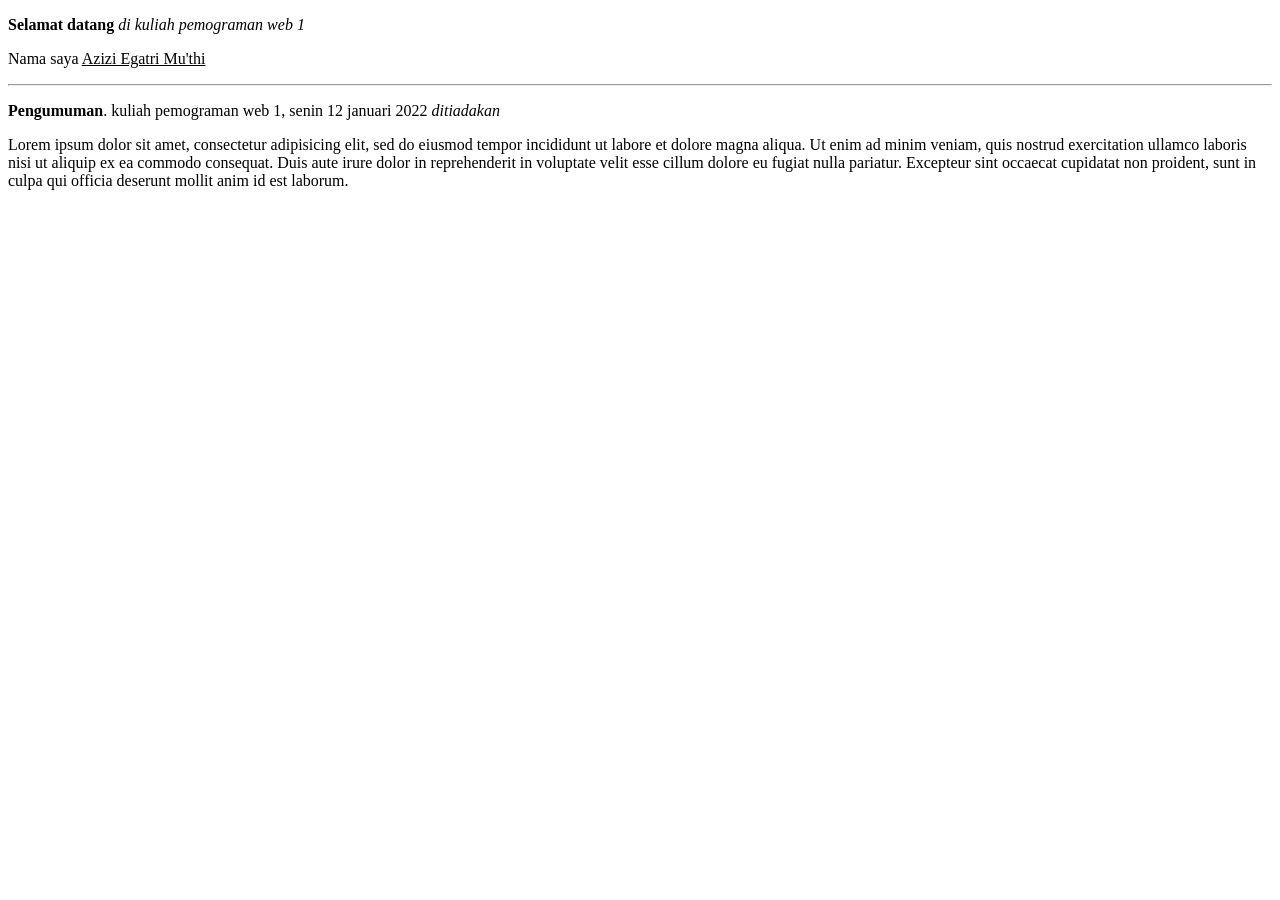
<file: latihan3/paragraf.html>
<!DOCTYPE html>
<html>
<head>
	<title>HTML Paragraf</title>
</head>
<body>

<!-- contoh tag p, br dan hr -->
<!-- <p>ini adalah paragraf 1</p>
<br>
<p>ini adalah <br> paragraf 2</p>
<hr> -->

<!-- Contoh tag b, i dan u -->
<p><b>Selamat datang</b><i> di kuliah pemograman web 1</i></p>
<p>Nama saya <u>Azizi Egatri Mu'thi</u></p>
<hr>
<!-- contoh tag strong dan em -->
<p><strong>Pengumuman</strong>. kuliah pemograman web 1, senin 12 januari 2022 <em>ditiadakan</em></p>

<p>Lorem ipsum dolor sit amet, consectetur adipisicing elit, sed do eiusmod
tempor incididunt ut labore et dolore magna aliqua. Ut enim ad minim veniam,
quis nostrud exercitation ullamco laboris nisi ut aliquip ex ea commodo
consequat. Duis aute irure dolor in reprehenderit in voluptate velit esse
cillum dolore eu fugiat nulla pariatur. Excepteur sint occaecat cupidatat non
proident, sunt in culpa qui officia deserunt mollit anim id est laborum.</p>
</body>
</html>
</file>
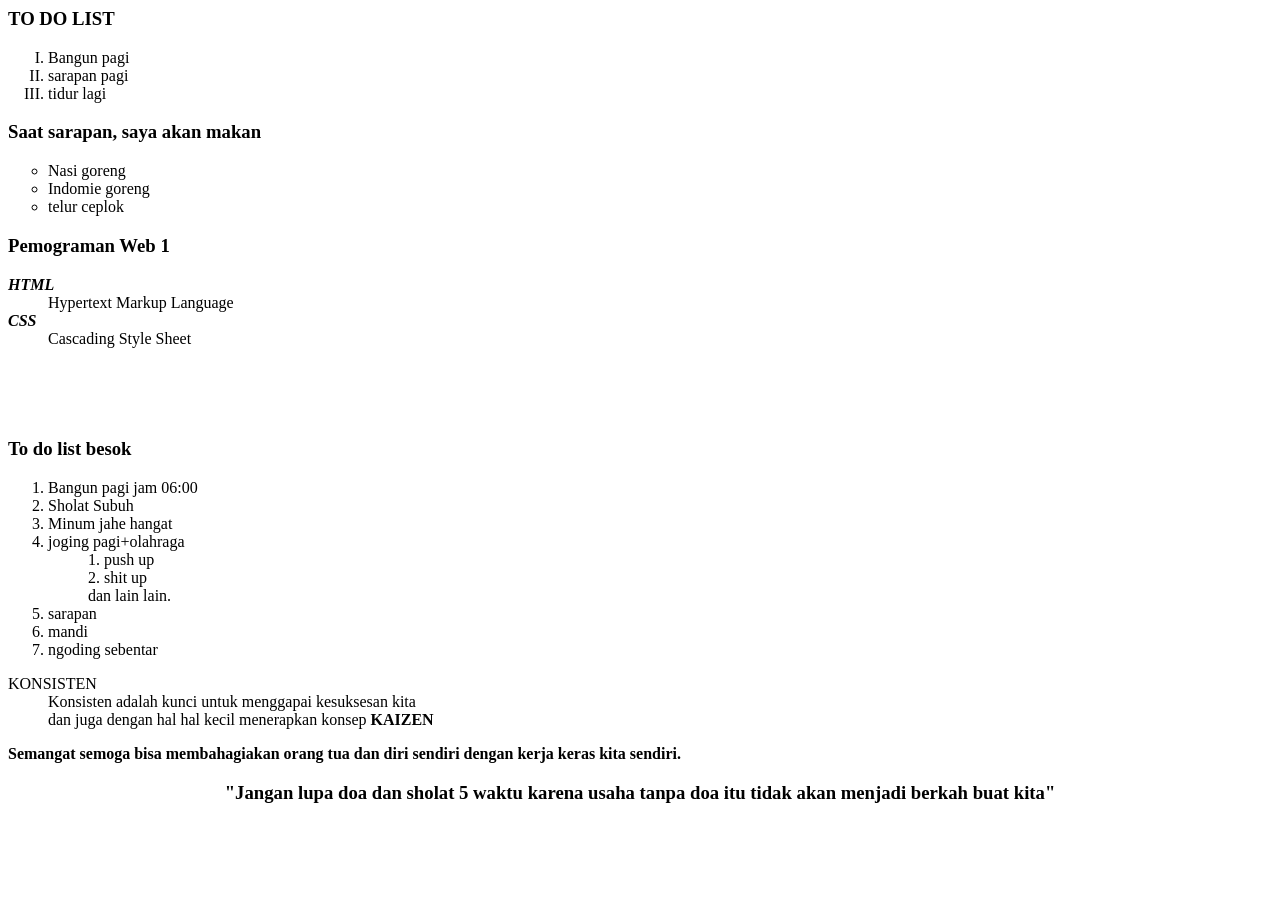
<file: latihan5/list.html>
<html>
<head>
	<title>HTML List</title>
</head>
<body>

<h3>TO DO LIST</h3>
<ol type="I">
	<li>Bangun pagi</li>
	<li>sarapan pagi</li>
	<li>tidur lagi</li>
</ol>

<h3>Saat sarapan, saya akan makan</h3>
<ul type="circle">
	<li>Nasi goreng</li>
	<li>Indomie goreng</li>
	<li>telur ceplok</li>
</ul>

<h3>Pemograman Web 1</h3>
<dl>
	<dt><b><em>HTML</em></b></dt>
	<dd>Hypertext Markup Language</dd>
	<dt><strong><em>CSS</em></strong></dt>
	<dd>Cascading Style Sheet</dd>
<br><br><br><br>
<h3><b>To do list besok</b></h3>
<ol type="1">
	<li>Bangun pagi jam 06:00</li>
	<li>Sholat Subuh</li>
	<li>Minum jahe hangat</li>
	<li>joging pagi+olahraga</li>
	<dd>1. push up</dd>
	<dd>2. shit up</dd>
	<dd>dan lain lain.</dd>
	<li>sarapan</li>
	<li>mandi</li>
	<li>ngoding sebentar</li>
</ol>

<dl>
	<dt>KONSISTEN</dt>
	<dd>Konsisten adalah kunci untuk menggapai kesuksesan kita</dd>
	<dd>dan juga dengan hal hal kecil menerapkan konsep <b>KAIZEN</p></dd>
	<dt>Semangat semoga bisa membahagiakan orang tua dan diri sendiri dengan kerja keras kita sendiri.</dt>


</dl>


<center><h3>"Jangan lupa doa dan sholat 5 waktu karena usaha tanpa doa itu tidak akan menjadi berkah buat kita"</h3></center>






</body>
</html>
</file>
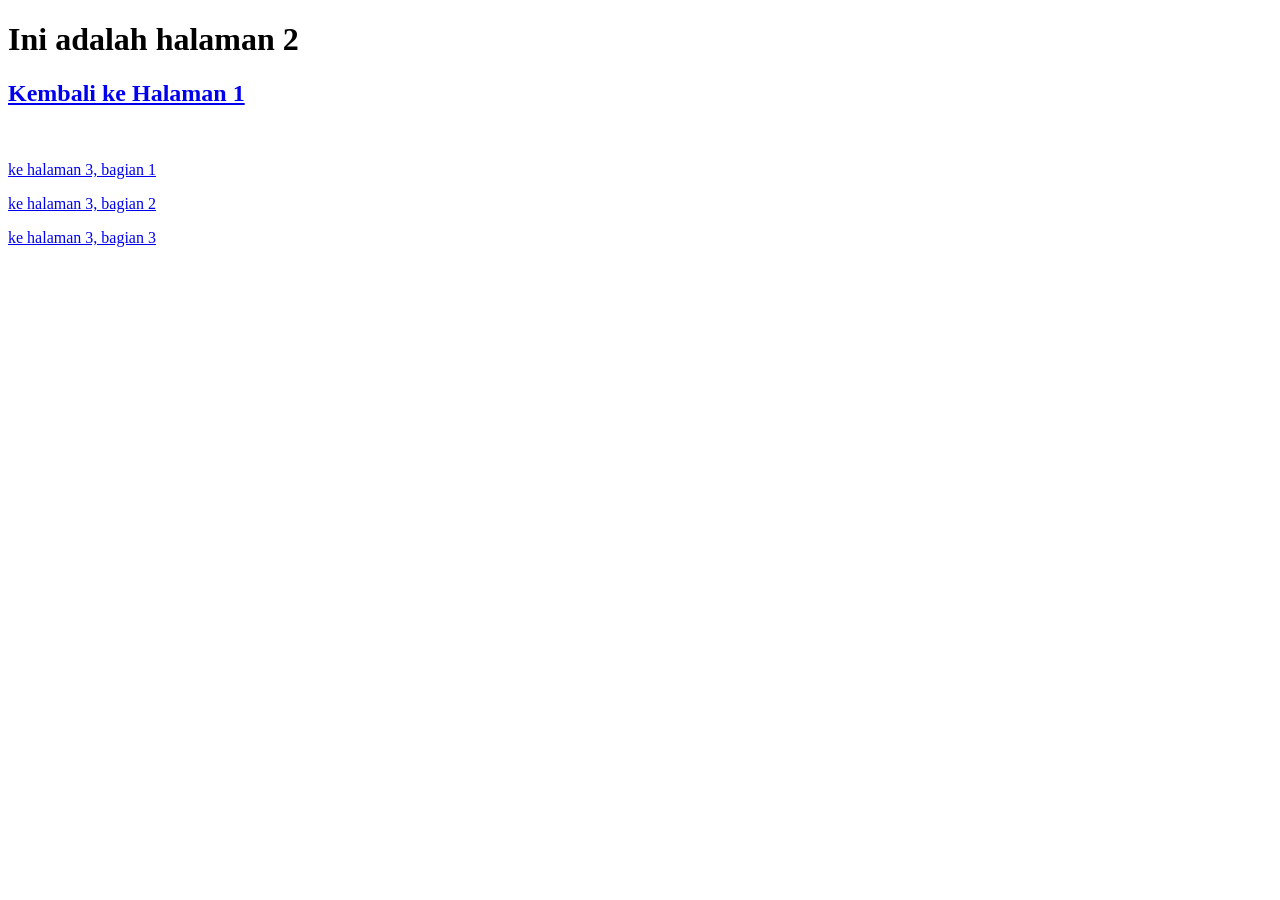
<file: latihan6/halaman2.html>
<!DOCTYPE html>
<html>
<head>
	<title>Hyperlink - Halaman 2</title>
</head>
<body>

<h1>Ini adalah halaman 2</h1>
<h2><a href="halaman1.html" target="_Blank">Kembali ke Halaman 1</a></h2>
<br>
<p><a href="halaman3.html#bagian1" target="_Blank">ke halaman 3, bagian 1</a></p>
<p><a href="halaman3.html#bagian2" target="_Blank">ke halaman 3, bagian 2</a></p>
<p><a href="halaman3.html#bagian3" target="_Blank">ke halaman 3, bagian 3</a></p>


</body>
</html>
</file>
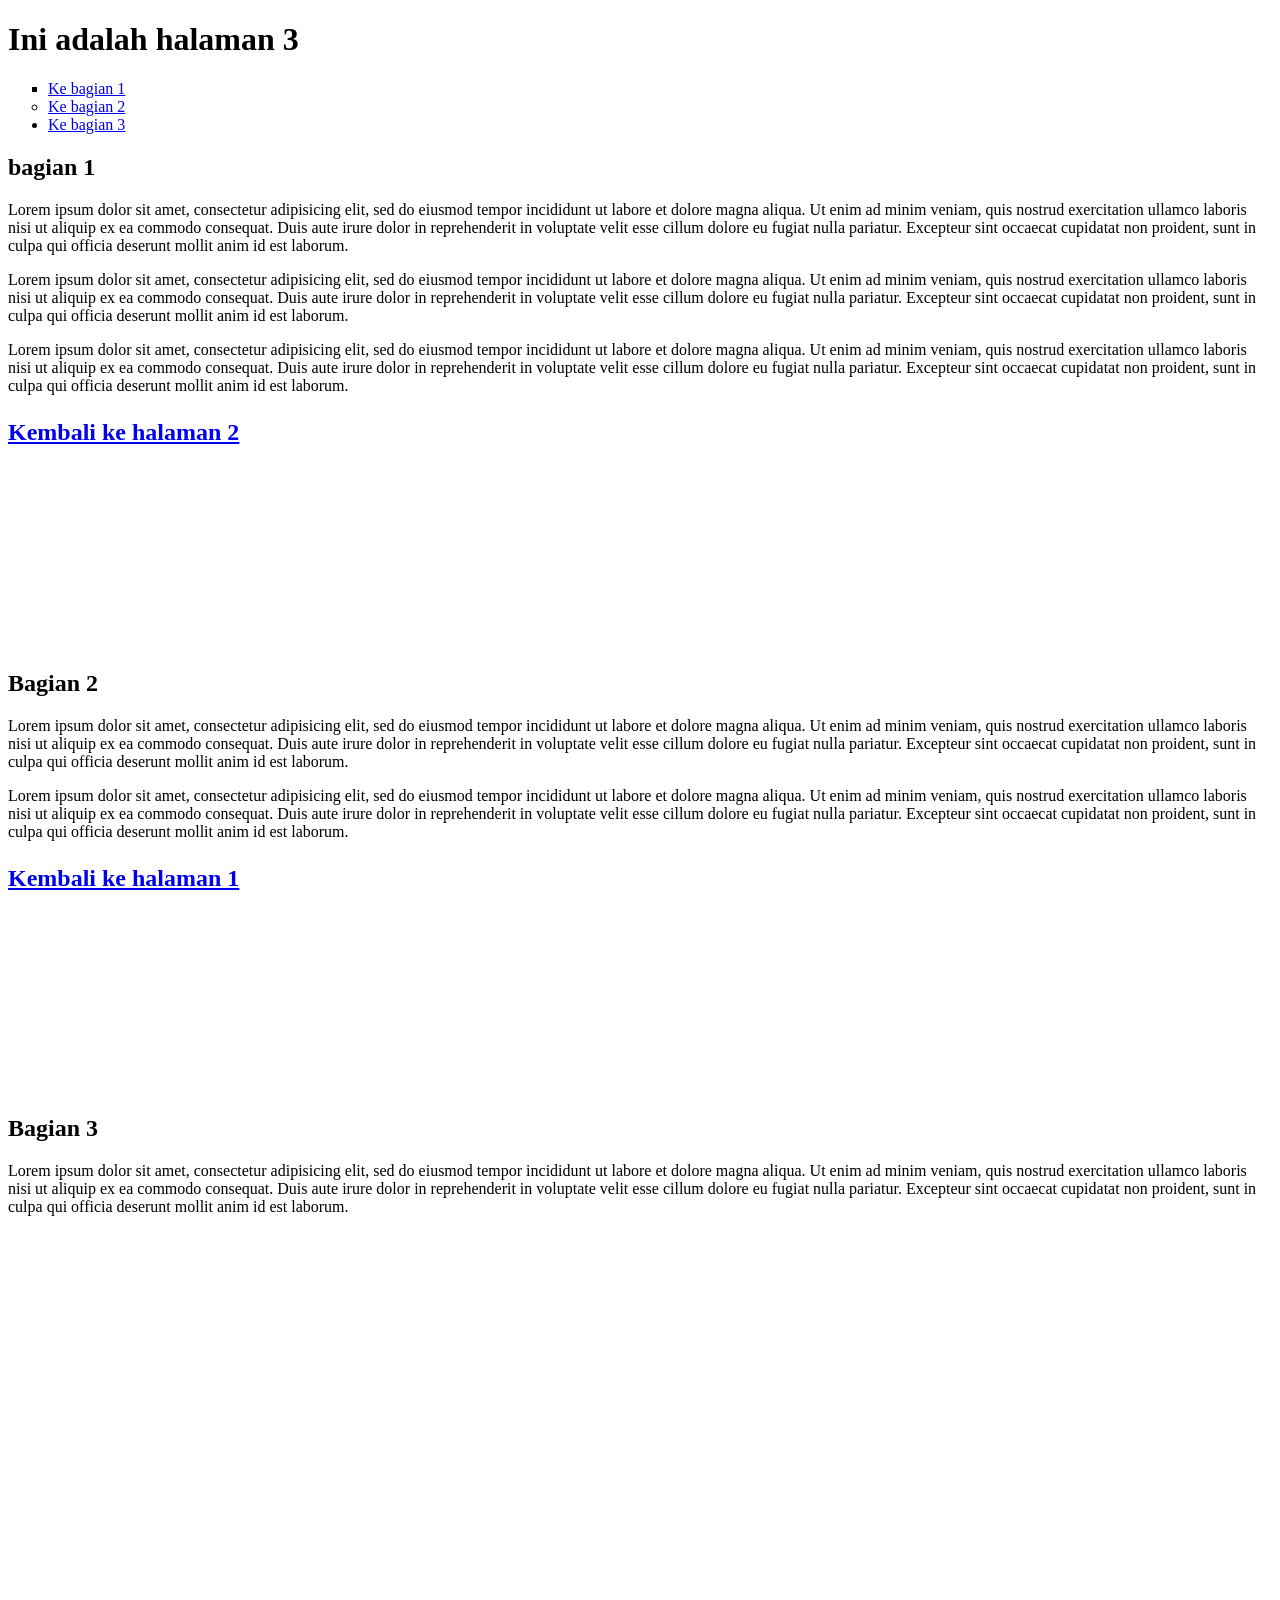
<file: latihan6/halaman3.html>
<!DOCTYPE html>
<html>
<head>
	<title>Hyperlink - Halaman 3</title>
</head>
<body>
<h1>Ini adalah halaman 3</h1>

<ul>
	<li type="square"><a href="#bagian1">Ke bagian 1</a></li>
	<li type="circle"><a href="#bagian2">Ke bagian 2</a></li>
	<li type="disc"><a href="#bagian3">Ke bagian 3</a></li>
</ul>

<h2 id="bagian1">bagian 1</h2>
<p>Lorem ipsum dolor sit amet, consectetur adipisicing elit, sed do eiusmod
tempor incididunt ut labore et dolore magna aliqua. Ut enim ad minim veniam,
quis nostrud exercitation ullamco laboris nisi ut aliquip ex ea commodo
consequat. Duis aute irure dolor in reprehenderit in voluptate velit esse
cillum dolore eu fugiat nulla pariatur. Excepteur sint occaecat cupidatat non
proident, sunt in culpa qui officia deserunt mollit anim id est laborum.</p>

<p>Lorem ipsum dolor sit amet, consectetur adipisicing elit, sed do eiusmod
tempor incididunt ut labore et dolore magna aliqua. Ut enim ad minim veniam,
quis nostrud exercitation ullamco laboris nisi ut aliquip ex ea commodo
consequat. Duis aute irure dolor in reprehenderit in voluptate velit esse
cillum dolore eu fugiat nulla pariatur. Excepteur sint occaecat cupidatat non
proident, sunt in culpa qui officia deserunt mollit anim id est laborum.</p>

<p>Lorem ipsum dolor sit amet, consectetur adipisicing elit, sed do eiusmod
tempor incididunt ut labore et dolore magna aliqua. Ut enim ad minim veniam,
quis nostrud exercitation ullamco laboris nisi ut aliquip ex ea commodo
consequat. Duis aute irure dolor in reprehenderit in voluptate velit esse
cillum dolore eu fugiat nulla pariatur. Excepteur sint occaecat cupidatat non
proident, sunt in culpa qui officia deserunt mollit anim id est laborum.</p>
<h2><p><a href="halaman2.html">Kembali ke halaman 2</a></p></h2>

<br><br><br><br><br><br><br><br><br><br>

<h2 id="bagian2">Bagian 2</h2>
<p>Lorem ipsum dolor sit amet, consectetur adipisicing elit, sed do eiusmod
tempor incididunt ut labore et dolore magna aliqua. Ut enim ad minim veniam,
quis nostrud exercitation ullamco laboris nisi ut aliquip ex ea commodo
consequat. Duis aute irure dolor in reprehenderit in voluptate velit esse
cillum dolore eu fugiat nulla pariatur. Excepteur sint occaecat cupidatat non
proident, sunt in culpa qui officia deserunt mollit anim id est laborum.</p>

<p>Lorem ipsum dolor sit amet, consectetur adipisicing elit, sed do eiusmod
tempor incididunt ut labore et dolore magna aliqua. Ut enim ad minim veniam,
quis nostrud exercitation ullamco laboris nisi ut aliquip ex ea commodo
consequat. Duis aute irure dolor in reprehenderit in voluptate velit esse
cillum dolore eu fugiat nulla pariatur. Excepteur sint occaecat cupidatat non
proident, sunt in culpa qui officia deserunt mollit anim id est laborum.</p>
<h2><p><a href="halaman1.html">Kembali ke halaman 1</a></p></h2>

<br><br><br><br><br><br><br><br><br><br>


<h2 id="bagian3">Bagian 3</h2>
<p>Lorem ipsum dolor sit amet, consectetur adipisicing elit, sed do eiusmod
tempor incididunt ut labore et dolore magna aliqua. Ut enim ad minim veniam,
quis nostrud exercitation ullamco laboris nisi ut aliquip ex ea commodo
consequat. Duis aute irure dolor in reprehenderit in voluptate velit esse
cillum dolore eu fugiat nulla pariatur. Excepteur sint occaecat cupidatat non
proident, sunt in culpa qui officia deserunt mollit anim id est laborum.</p>

<br><br><br><br><br><br><br><br><br><br>
<br><br><br><br><br><br><br><br><br><br>
<br><br><br><br><br><br><br><br><br><br>


</body>
</html>
</file>
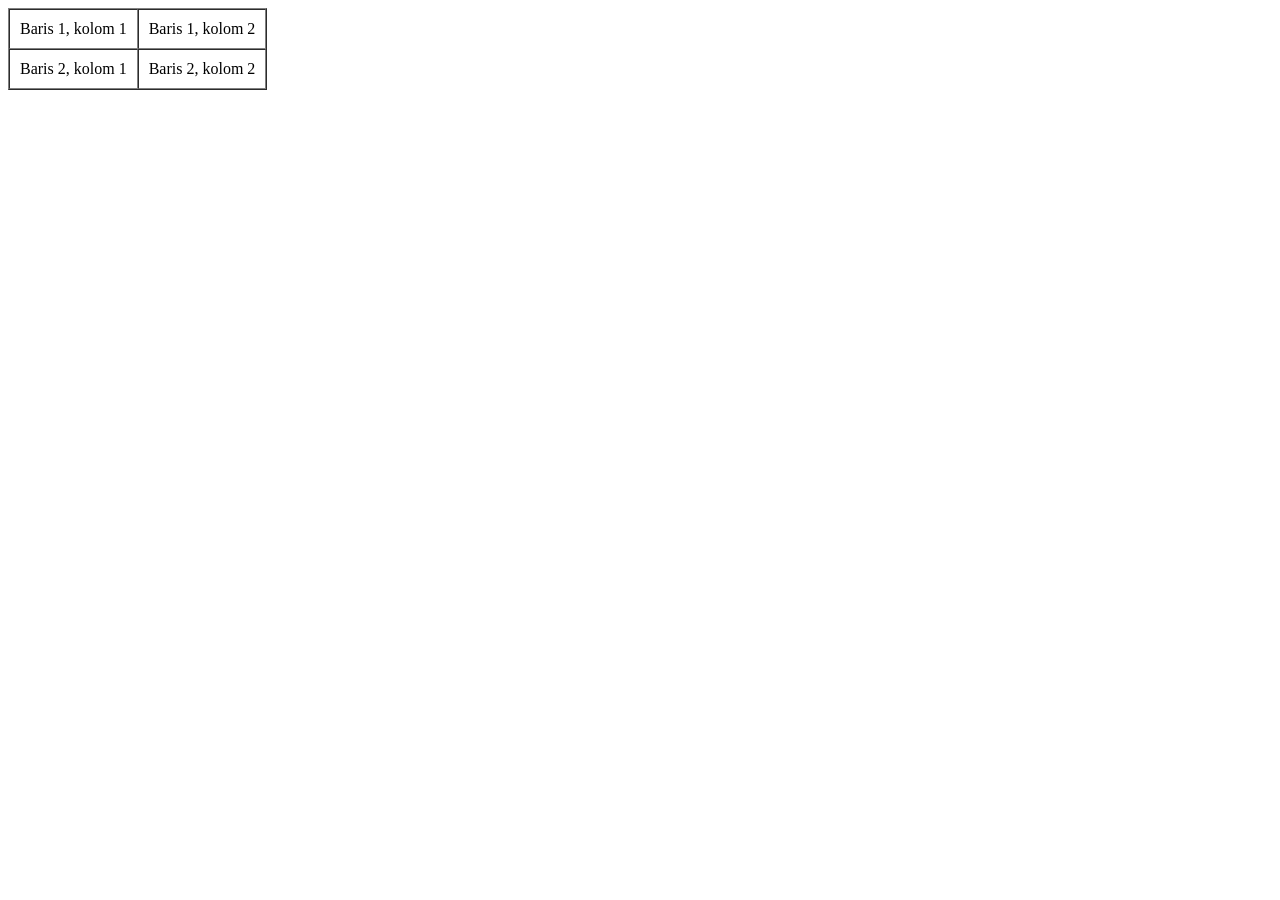
<file: latihan8/tabel1.html>
<!DOCTYPE html>
<html>
<head>
	<title>Tabel 1 html</title>
</head>
<body>

<table border="1" cellspacing="0" cellpadding="10">
	<tr>
		<td>Baris 1, kolom 1</td>
		<td>Baris 1, kolom 2</td>
	</tr>
	<tr>
		<td>Baris 2, kolom 1</td>
		<td>Baris 2, kolom 2</td>
	</tr>




</table>
</body>
</html>
</file>
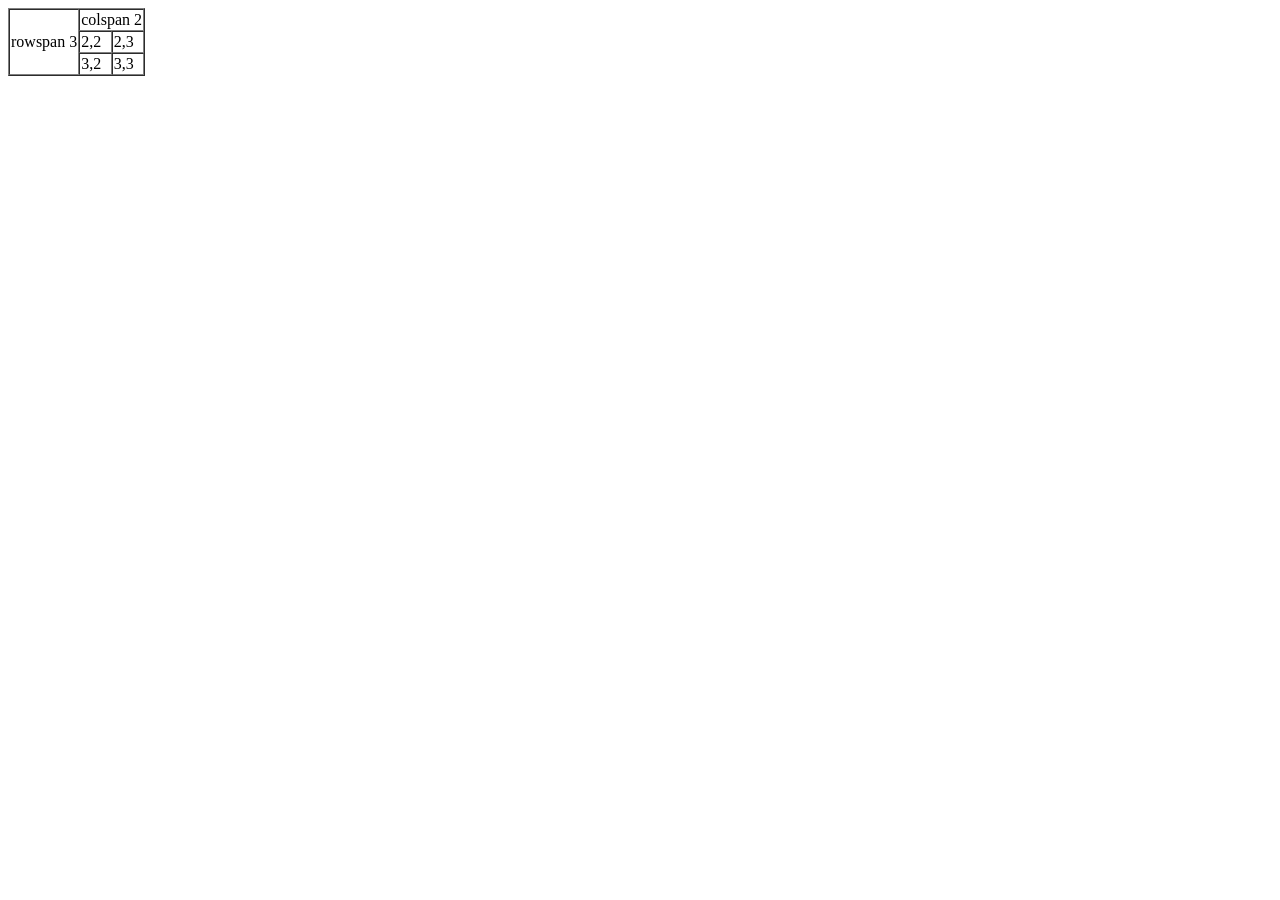
<file: latihan8/tabel2.html>
<!DOCTYPE html>
<html>
<head>
	<title>Tabel 2 html</title>
</head>
<body>

<table border="1" cellspacing="0" cellpadding"5">
	<tr>
		<td rowspan="3">rowspan 3</td>
		<td colspan="2">colspan 2</td>
	</tr>
	<tr>
		<td>2,2</td>
		<td>2,3</td>
	</tr>
	<tr>
		<td>3,2</td>
		<td>3,3</td>
	</tr>
</table>


</body>
</html>
</file>
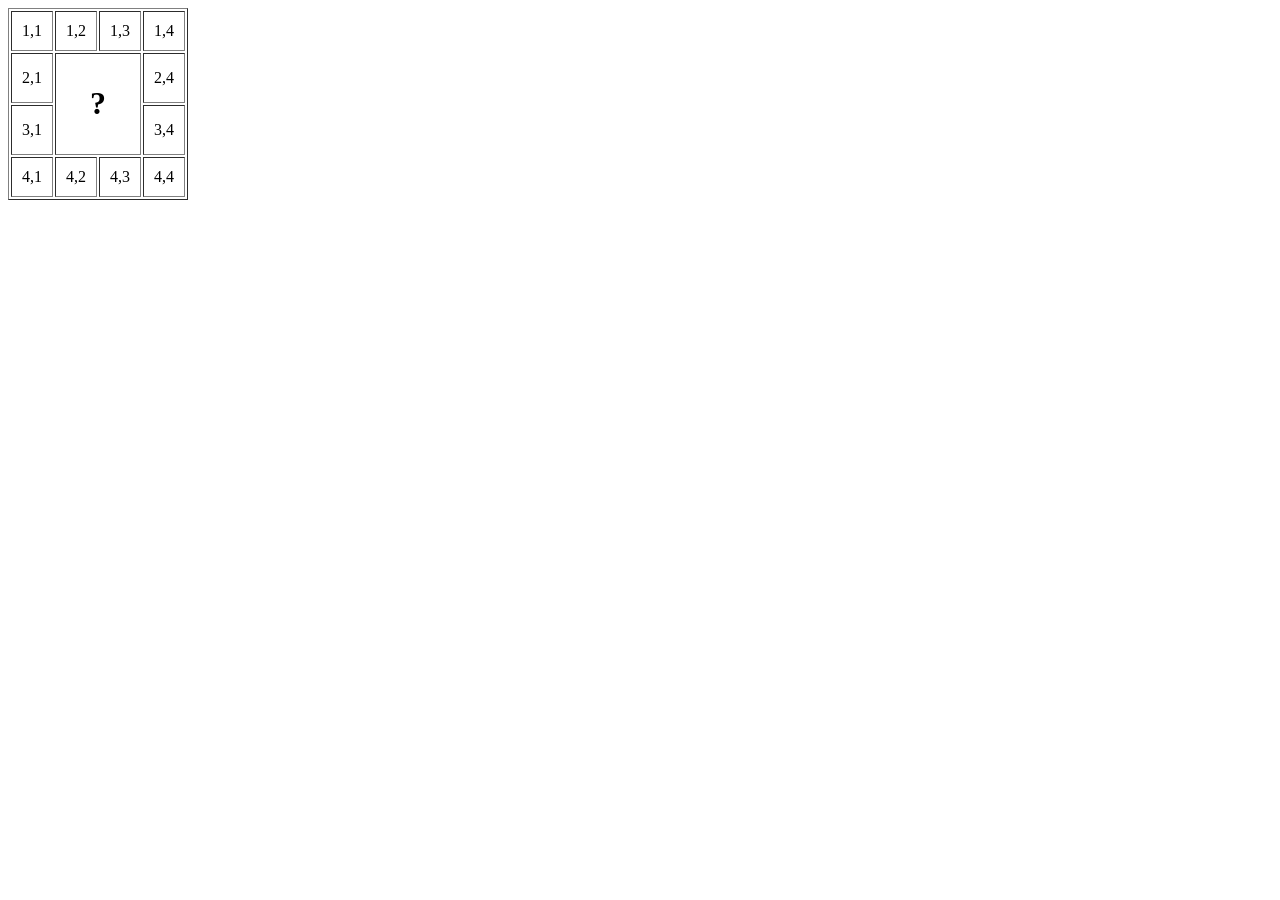
<file: latihan8/tabel3.html>
<!DOCTYPE html>
<html>
<head>
	<title>Pr Tabel 3</title>
</head>
<body>
<table border="1" cellpacing="0" cellpadding="10">
	<tr>
		<td>1,1</td>
		<td>1,2</td>
		<td>1,3</td>
		<td>1,4</td>
	</tr>
	<tr>
		<td>2,1</td>
		<td rowspan="2" colspan="2"><h1><b><center>?</center></b></h1></td>
		<td>2,4</td>
	</tr>
	<tr>
		<td>3,1</td>
		<td>3,4</td>
	</tr>
	<tr>
		<td>4,1</td>
		<td>4,2</td>
		<td>4,3</td>
		<td>4,4</td>
	</tr>



</table>

</body>
</html>
</file>
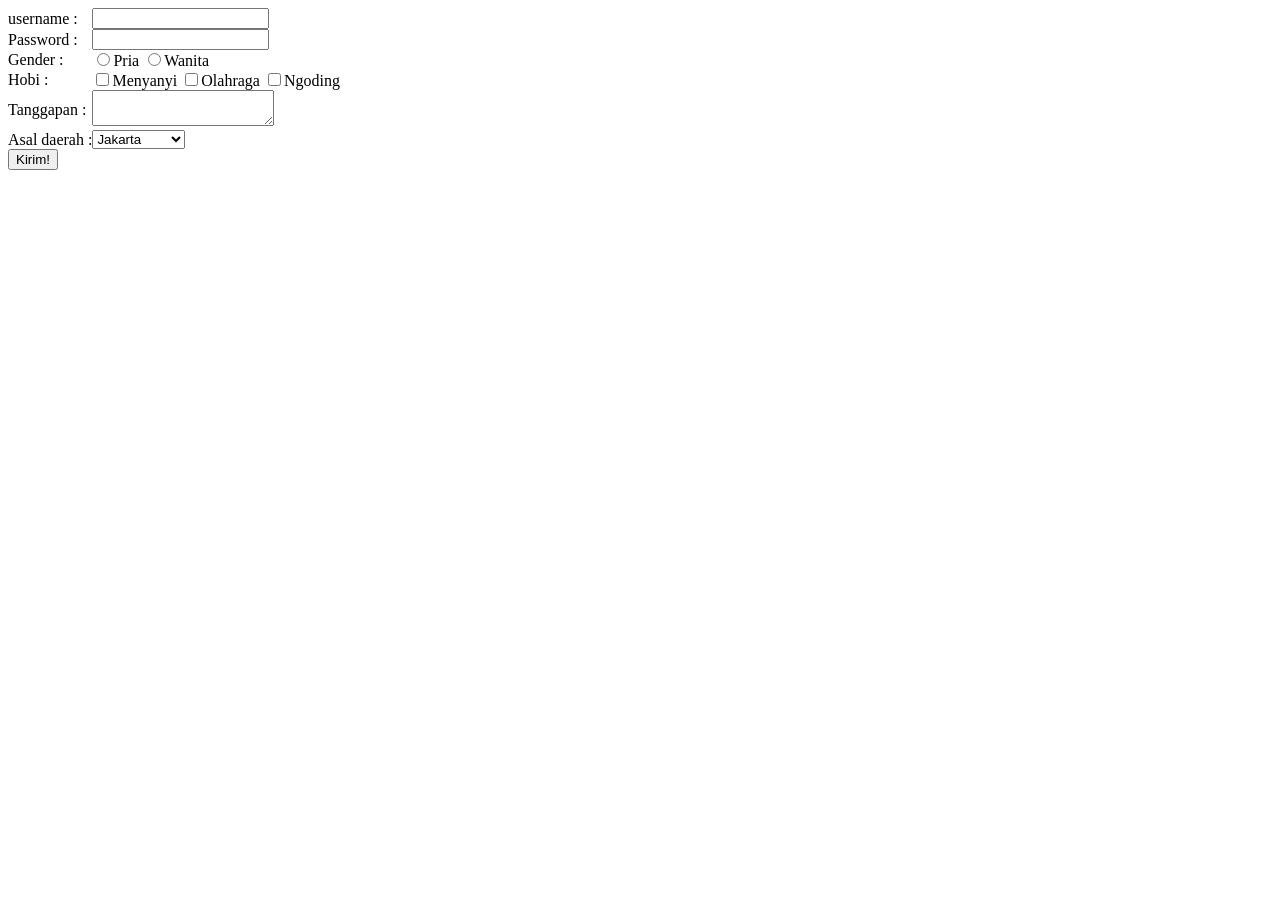
<file: latihan9/form.html>
<!DOCTYPE html>
<html>
<head>
	<title>HTML Form</title>
</head>
<body>

<form>
<table border="0" cellspacing="0" cellpadding="0">
		<tr>
			<td><label for="username">username : </label></td>
			<td><input type="text" id="username"></td>
		</tr>
		<tr>
			<td><label for="password">Password : </label></td>
			<td><input type="password" id="password"></td>
		</tr>
		<tr>
			<td><label>Gender : </label></td>
			<td colspan="2"><input type="radio" id="pria" name="x"><label for="pria">Pria</label>
			<input type="radio" id="wanita" name="x"><label for="wanita">Wanita</label>
		</tr>
		<tr>
			<td><label>Hobi : </label></td>
			<td><input type="checkbox" id="menyanyi"><label for="menyanyi">Menyanyi</label>
			<input type="checkbox" id="Olahraga"><label for="Olahraga">Olahraga</label>
			<input type="checkbox" id="Ngoding"><label for="Ngoding">Ngoding</label></td>
		</tr>
		<tr>
			<td><label>Tanggapan : </label></td>
			<td><textarea></textarea></td>
		</tr>
		<tr>
			<td><label>Asal daerah :</label></td>
			<td>
			<select>
				<option>Jakarta</option>
				<option>Bandung</option>
				<option>Semarang</option>
				<option>Yogyakarta</option>
				<option>Balikpapan</option>
				<option>Samarinda</option>
				<option>Tenggarong</option>
			</select>
			</td>
		</tr>
		<tr>
			<td><button type="submit">Kirim!</button></td>
		</tr>
</table>
</form>
</body>
</html>
</file>
